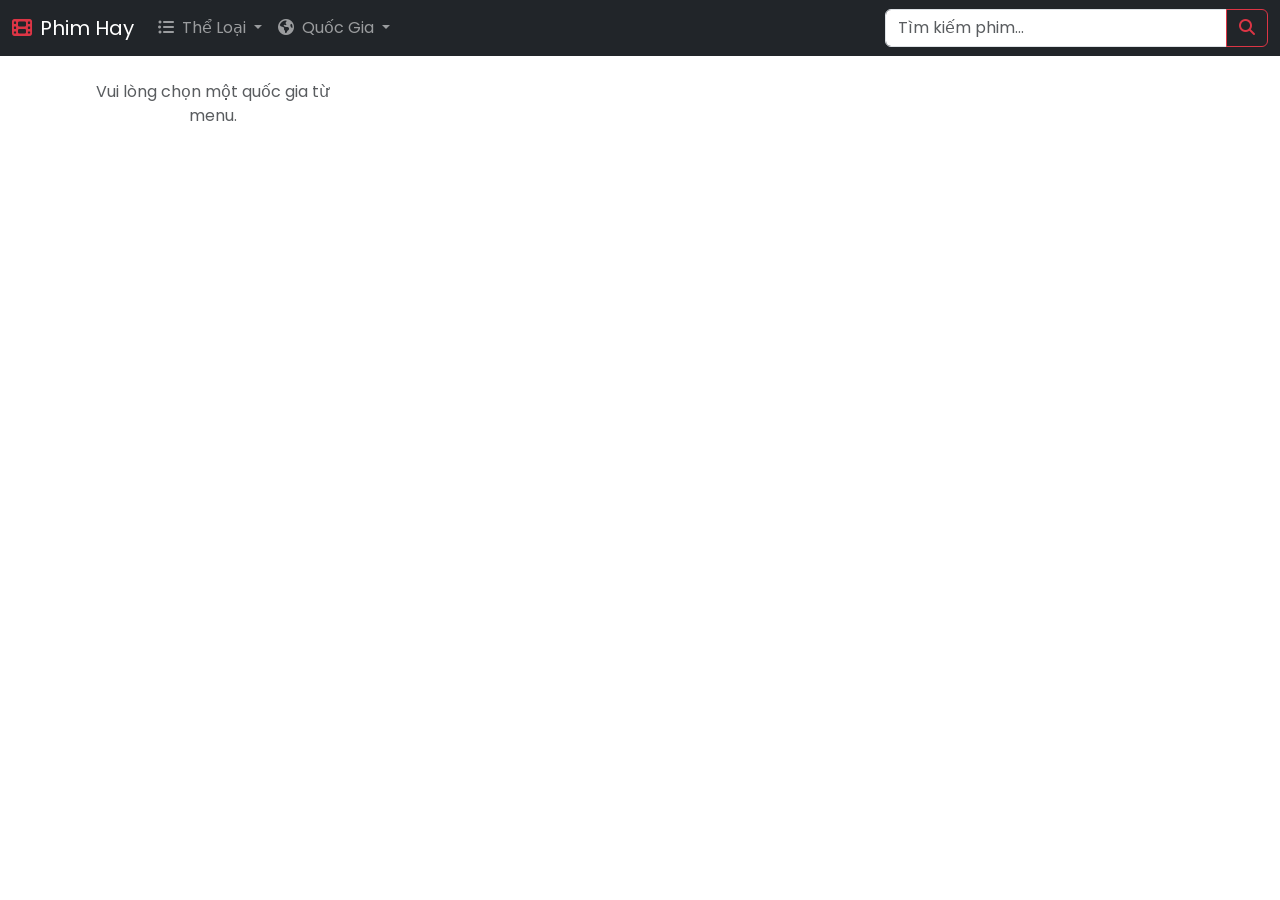
<file: country.html>
<!DOCTYPE html>
<html lang="vi">
<head>
    <meta charset="UTF-8">
    <meta name="viewport" content="width=device-width, initial-scale=1.0">
    <title>Phim theo Quốc Gia</title>
    <link rel="preconnect" href="https://fonts.googleapis.com">
    <link rel="preconnect" href="https://fonts.gstatic.com" crossorigin>
    <link href="https://fonts.googleapis.com/css2?family=Poppins:wght@400;500;700&display=swap" rel="stylesheet">
    <link href="https://cdn.jsdelivr.net/npm/bootstrap@5.3.3/dist/css/bootstrap.min.css" rel="stylesheet">
    <link rel="stylesheet" href="https://cdnjs.cloudflare.com/ajax/libs/font-awesome/6.4.0/css/all.min.css">
    <link rel="stylesheet" href="style.css">
</head>
<body>
    <nav class="navbar navbar-expand-lg navbar-dark bg-dark sticky-top">
        <div class="container-fluid">
            <a class="navbar-brand" href="index.html">
                <i class="fas fa-film me-2 text-danger"></i>Phim Hay
            </a>
            <button class="navbar-toggler" type="button" data-bs-toggle="collapse" data-bs-target="#navbarSupportedContent" aria-controls="navbarSupportedContent" aria-expanded="false" aria-label="Toggle navigation">
                <span class="navbar-toggler-icon"></span>
            </button>
            <div class="collapse navbar-collapse" id="navbarSupportedContent">
                <ul class="navbar-nav me-auto mb-2 mb-lg-0">
                    <li class="nav-item dropdown">
                        <a class="nav-link dropdown-toggle" href="#" id="navbarDropdownGenre" role="button" data-bs-toggle="dropdown" aria-expanded="false">
                            <i class="fas fa-list-ul me-1"></i> Thể Loại
                        </a>
                        <ul class="dropdown-menu dropdown-menu-dark" aria-labelledby="navbarDropdownGenre" id="genres-list"></ul>
                    </li>
                    <li class="nav-item dropdown">
                        <a class="nav-link dropdown-toggle" href="#" id="navbarDropdownCountry" role="button" data-bs-toggle="dropdown" aria-expanded="false">
                            <i class="fas fa-globe-americas me-1"></i> Quốc Gia
                        </a>
                        <ul class="dropdown-menu dropdown-menu-dark" aria-labelledby="navbarDropdownCountry" id="countries-list"></ul>
                    </li>
                </ul>
                <form class="d-flex" id="search-form">
                    <div class="input-group">
                        <input class="form-control" type="search" placeholder="Tìm kiếm phim..." aria-label="Search" id="search-input">
                        <button class="btn btn-outline-danger" type="submit"><i class="fas fa-search"></i></button>
                    </div>
                </form>
            </div>
        </div>
    </nav>

    <main class="container my-4">
        <h1 id="page-title" class="mb-4 text-center"></h1>
        <div id="movie-list" class="row row-cols-1 row-cols-md-2 row-cols-lg-4 g-4"></div>
        <div id="pagination" class="mt-5"></div>
    </main>
    
    <script src="https://code.jquery.com/jquery-3.6.0.min.js"></script>
    <script src="https://cdn.jsdelivr.net/npm/bootstrap@5.3.3/dist/js/bootstrap.bundle.min.js"></script>
    <script src="country.js"></script>
</body>
</html>
</file>
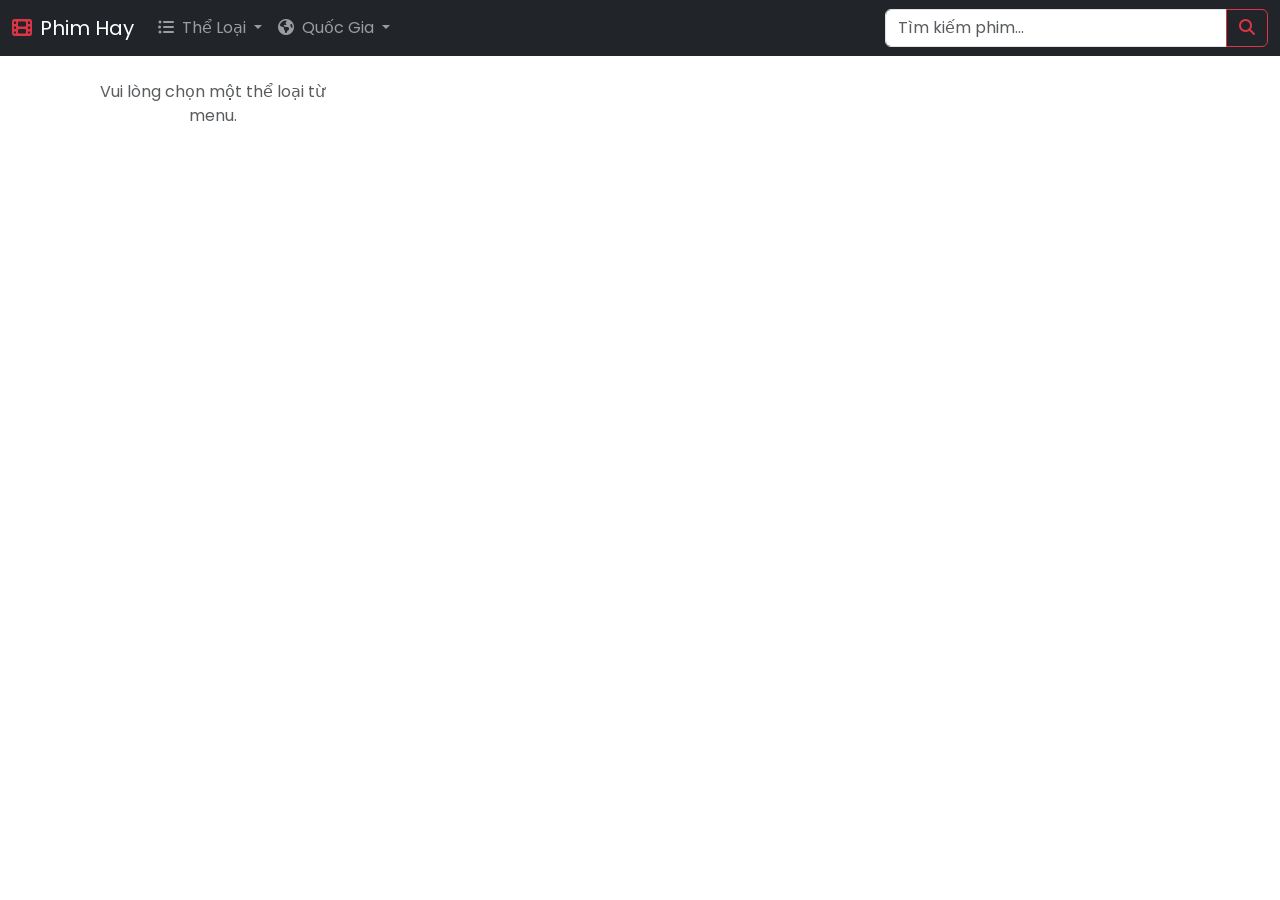
<file: genre.html>
<!DOCTYPE html>
<html lang="vi">
<head>
    <meta charset="UTF-8">
    <meta name="viewport" content="width=device-width, initial-scale=1.0">
    <title>Phim theo Thể Loại</title>
    <link rel="preconnect" href="https://fonts.googleapis.com">
    <link rel="preconnect" href="https://fonts.gstatic.com" crossorigin>
    <link href="https://fonts.googleapis.com/css2?family=Poppins:wght@400;500;700&display=swap" rel="stylesheet">
    <link href="https://cdn.jsdelivr.net/npm/bootstrap@5.3.3/dist/css/bootstrap.min.css" rel="stylesheet">
    <link rel="stylesheet" href="https://cdnjs.cloudflare.com/ajax/libs/font-awesome/6.4.0/css/all.min.css">
    <link rel="stylesheet" href="style.css">
</head>
<body>
    <nav class="navbar navbar-expand-lg navbar-dark bg-dark sticky-top">
        <div class="container-fluid">
            <a class="navbar-brand" href="index.html">
                <i class="fas fa-film me-2 text-danger"></i>Phim Hay
            </a>
            <button class="navbar-toggler" type="button" data-bs-toggle="collapse" data-bs-target="#navbarSupportedContent" aria-controls="navbarSupportedContent" aria-expanded="false" aria-label="Toggle navigation">
                <span class="navbar-toggler-icon"></span>
            </button>
            <div class="collapse navbar-collapse" id="navbarSupportedContent">
                <ul class="navbar-nav me-auto mb-2 mb-lg-0">
                    <li class="nav-item dropdown">
                        <a class="nav-link dropdown-toggle" href="#" id="navbarDropdownGenre" role="button" data-bs-toggle="dropdown" aria-expanded="false">
                            <i class="fas fa-list-ul me-1"></i> Thể Loại
                        </a>
                        <ul class="dropdown-menu dropdown-menu-dark" aria-labelledby="navbarDropdownGenre" id="genres-list"></ul>
                    </li>
                    <li class="nav-item dropdown">
                        <a class="nav-link dropdown-toggle" href="#" id="navbarDropdownCountry" role="button" data-bs-toggle="dropdown" aria-expanded="false">
                            <i class="fas fa-globe-americas me-1"></i> Quốc Gia
                        </a>
                        <ul class="dropdown-menu dropdown-menu-dark" aria-labelledby="navbarDropdownCountry" id="countries-list"></ul>
                    </li>
                </ul>
                <form class="d-flex" id="search-form">
                    <div class="input-group">
                        <input class="form-control" type="search" placeholder="Tìm kiếm phim..." aria-label="Search" id="search-input">
                        <button class="btn btn-outline-danger" type="submit"><i class="fas fa-search"></i></button>
                    </div>
                </form>
            </div>
        </div>
    </nav>

    <main class="container my-4">
        <h1 id="page-title" class="mb-4 text-center"></h1>
        <div id="movie-list" class="row row-cols-1 row-cols-md-2 row-cols-lg-4 g-4"></div>
        <div id="pagination" class="mt-5"></div>
    </main>
    
    <script src="https://code.jquery.com/jquery-3.6.0.min.js"></script>
    <script src="https://cdn.jsdelivr.net/npm/bootstrap@5.3.3/dist/js/bootstrap.bundle.min.js"></script>
    <script src="genre.js"></script>
</body>
</html>
</file>
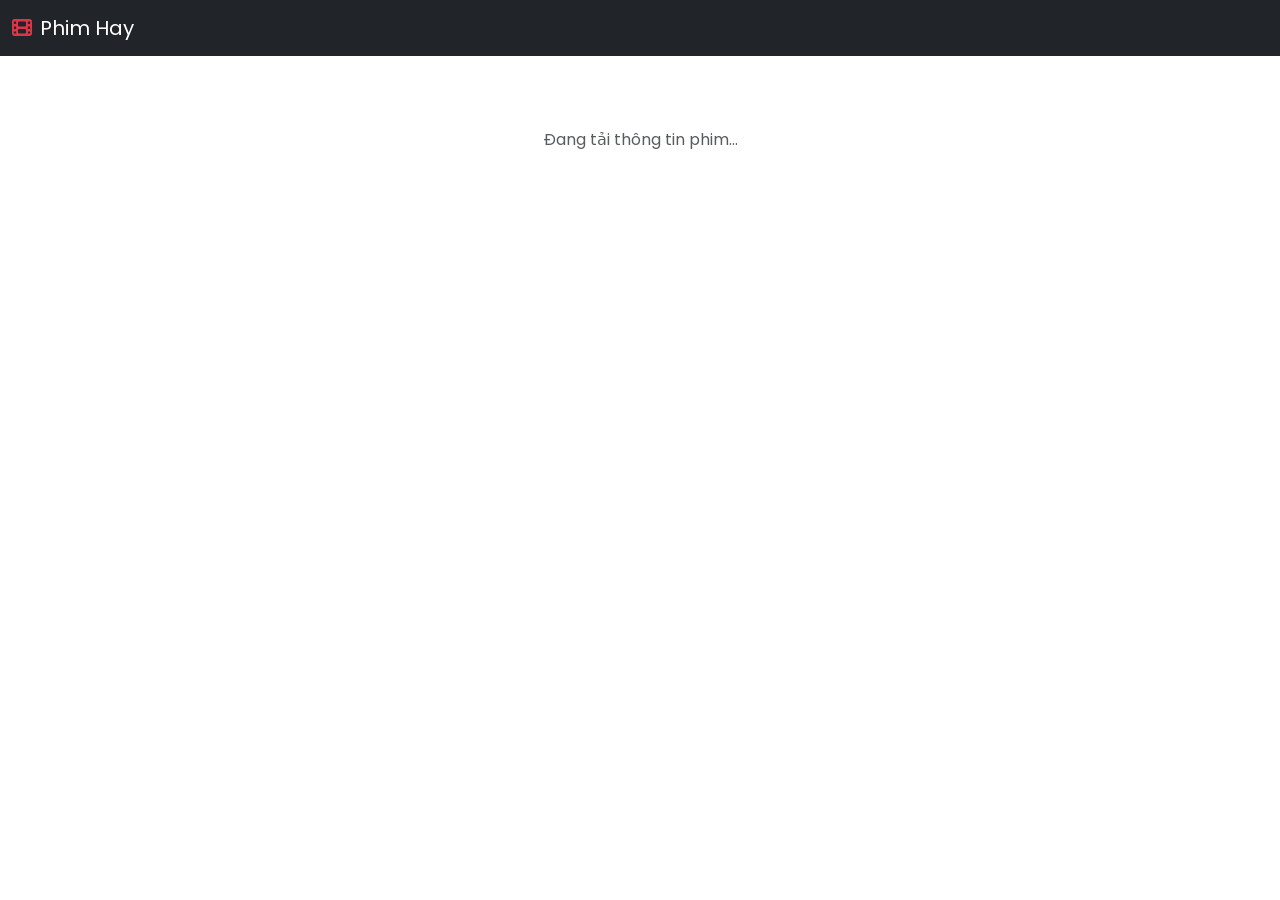
<file: movie.html>
<!DOCTYPE html>
<html lang="vi">
<head>
    <meta charset="UTF-8">
    <meta name="viewport" content="width=device-width, initial-scale=1.0">
    <title>Chi Tiết Phim</title>
    <link rel="preconnect" href="https://fonts.googleapis.com">
    <link rel="preconnect" href="https://fonts.gstatic.com" crossorigin>
    <link href="https://fonts.googleapis.com/css2?family=Poppins:wght@400;500;700&display=swap" rel="stylesheet">
    <link href="https://cdn.jsdelivr.net/npm/bootstrap@5.3.3/dist/css/bootstrap.min.css" rel="stylesheet">
    <link rel="stylesheet" href="https://cdnjs.cloudflare.com/ajax/libs/font-awesome/6.4.0/css/all.min.css">
    <link rel="stylesheet" href="style.css">
</head>
<body>
    <nav class="navbar navbar-expand-lg navbar-dark bg-dark">
        <div class="container-fluid">
            <a class="navbar-brand" href="index.html">
                <i class="fas fa-film me-2 text-danger"></i>Phim Hay
            </a>
        </div>
    </nav>

    <main class="container my-5">
        <div id="movie-detail" class="row p-4">
            <div class="col-12">
                <p class="text-center text-muted">Đang tải thông tin phim...</p>
            </div>
        </div>
    </main>

    <script src="https://code.jquery.com/jquery-3.6.0.min.js"></script>
    <script src="https://cdn.jsdelivr.net/npm/bootstrap@5.3.3/dist/js/bootstrap.bundle.min.js"></script>
    <script src="movie.js"></script>
</body>
</html>
</file>
<file: style.css>
body {
    font-family: 'Poppins', sans-serif;
}

.card {
    background-color: #1a1a1a;
    border: none;
    transition: transform 0.3s ease;
}
.card:hover {
    transform: scale(1.05);
}

#episodeList button {
    border: none;
    background-color: transparent;
    color: white;
    text-align: left;
    padding: 8px;
    transition: background-color 0.3s ease;
}
#episodeList button:hover {
    background-color: #333;
}

#episodeList button.active-episode {
    background-color: #ff4747;
    color: white;
}
</file>
